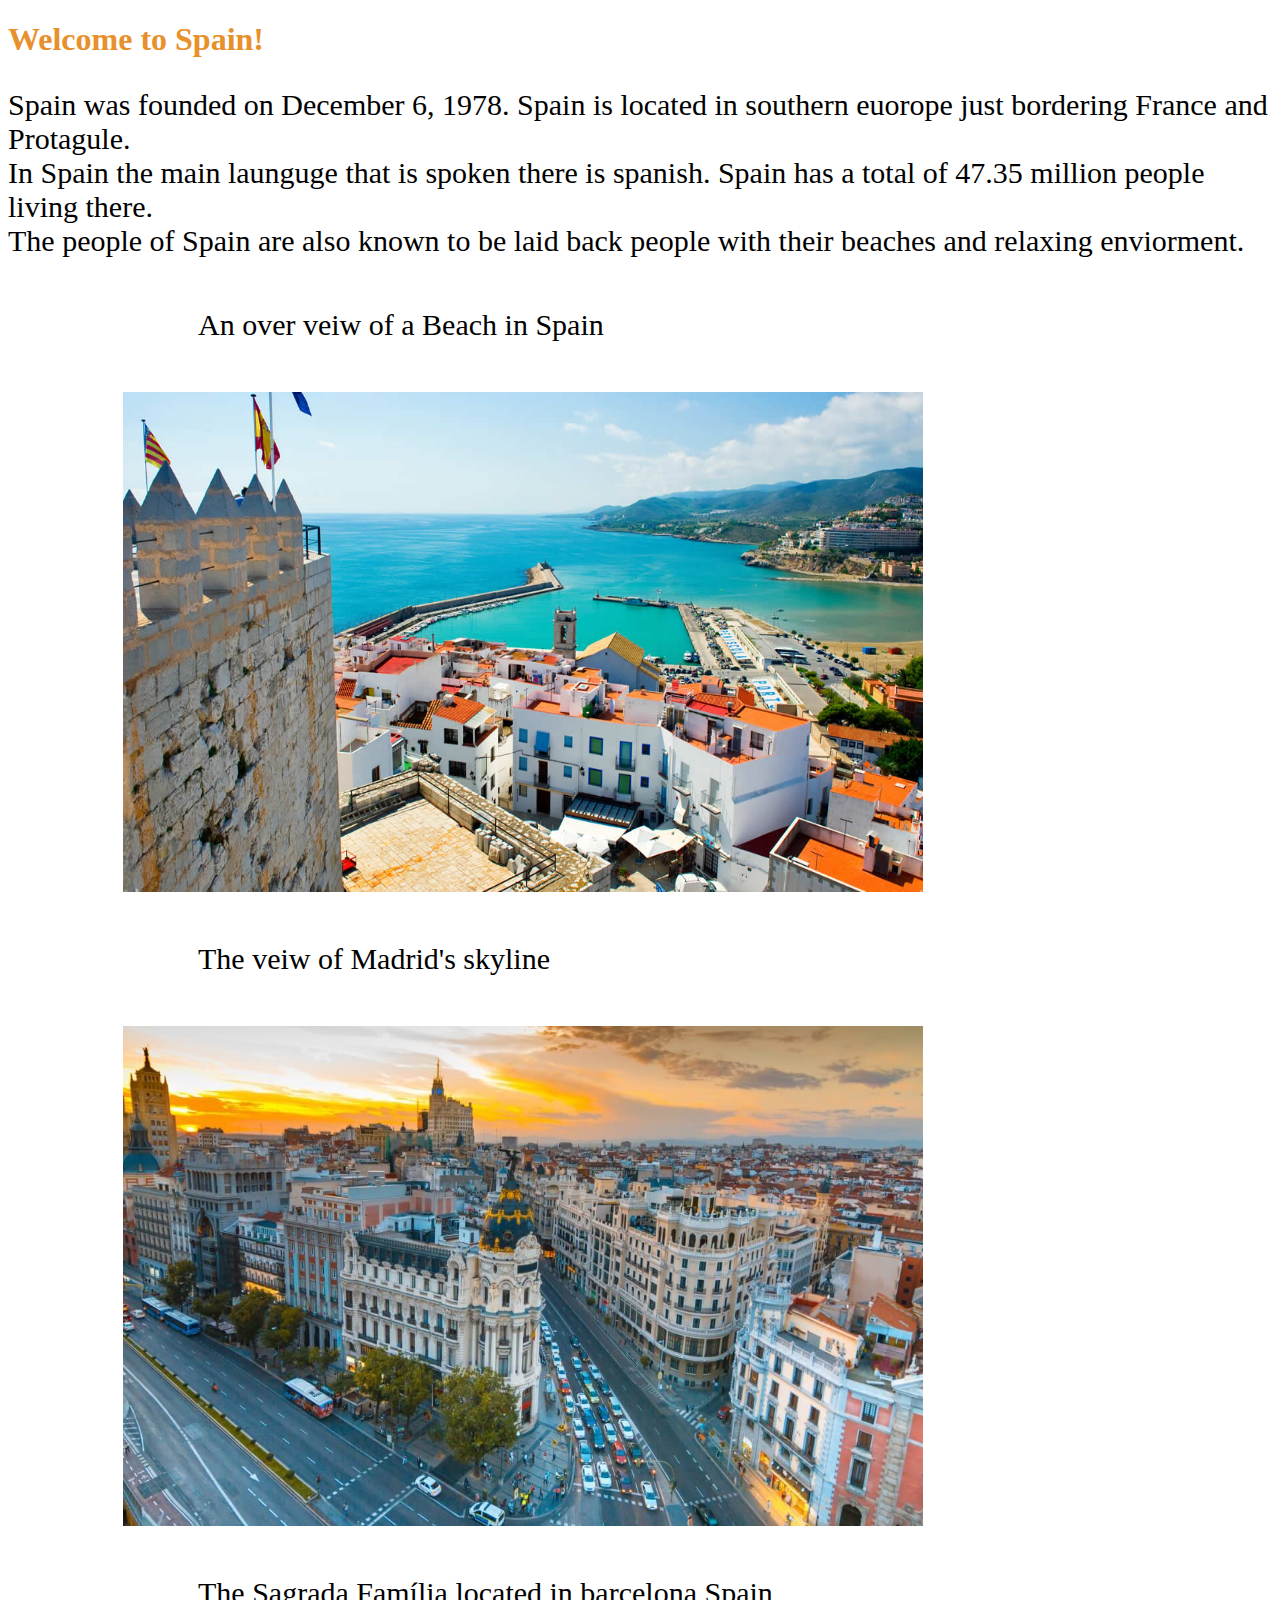
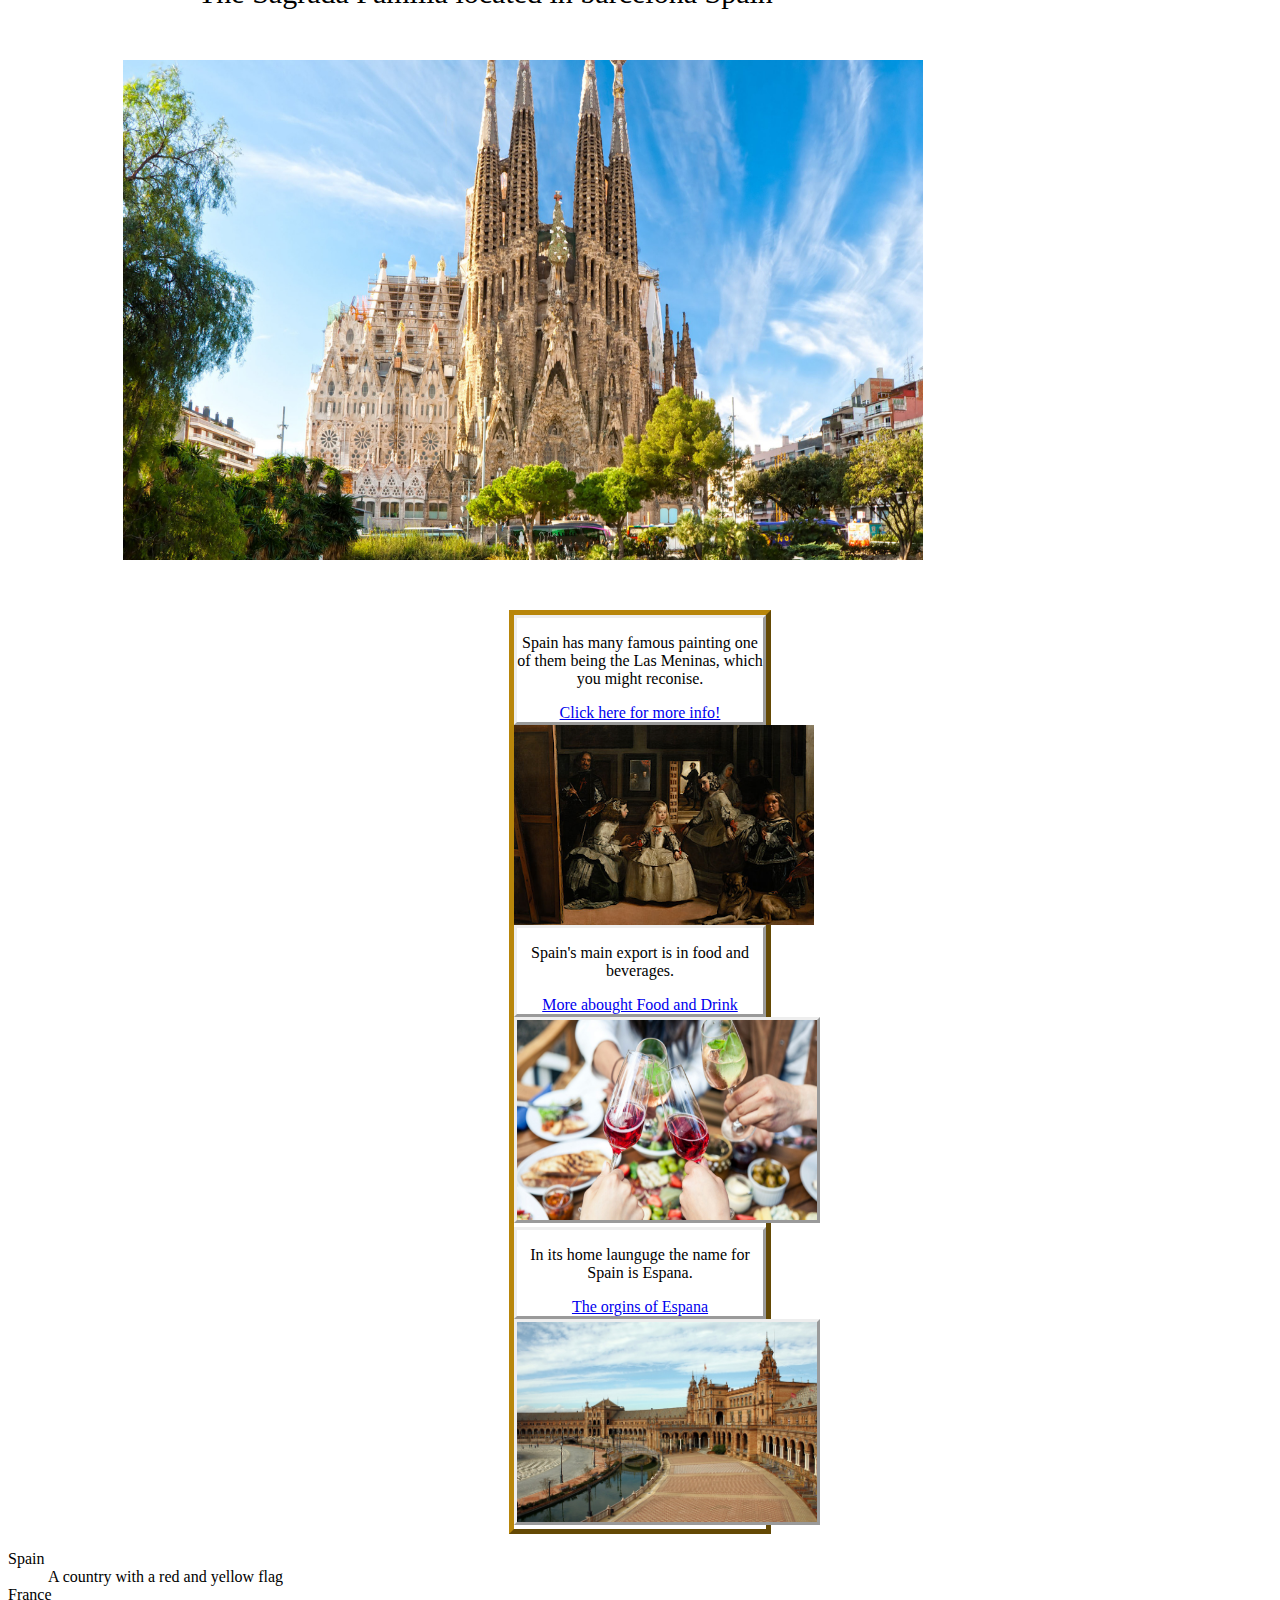
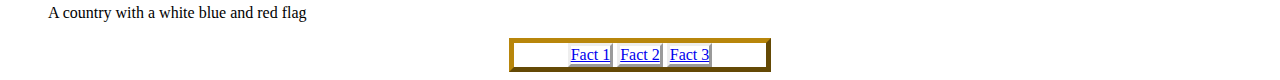
<file: index.html>
<!DOCTYPE html>

<html>

    <head>
        <title>
             Spain tore 
        </title> 

        <link rel="stylesheet" href="styles.css">

    </head>

    <body>

        <!--How Can I get to other Html pages?-->
        <!--By putting in the anchor tag you can navigate to other webpages on your website.-->

        <h1>
           Welcome to Spain!
        </h1>

        <p class=font> 
            Spain was founded on December 6, 1978. Spain is located in southern euorope just bordering France and Protagule. <br>
            In Spain the main launguge that is spoken there is spanish.
            Spain has a total of 47.35 million people living there.<br>
            The people of Spain are also known to be laid back people with their beaches and relaxing enviorment.

        </p>

        <ol> 
            <li class=font>An over veiw of a Beach in Spain</li>

            <img id=pic1 src="Images/beach.jpg" alt="Beach in Madrid">

            <li class=font>The veiw of Madrid's skyline</li>

            <img id=pic2 src="Images/Madrid-street.jpg" alt="Street in Madrid">

            <li class=font>The Sagrada Família located in barcelona Spain</li>

            <img id=pic3 src="Images/castle in Spain.jpg" alt="castle in Spain">

        </ol>

        <ul>

            <li>

                 <p> Spain has many famous painting one of them being the Las Meninas, which you might reconise. </p>
        
                 <a href="Famous paintings.html">Click here for more info! </a>
            </li>

                 <img id=Las src="Images/Las Meninas.png" alt="">
    
            <li>

                 <p>Spain's main export is in food and beverages. </p>
    
                 <a href="Launguge.html">More abought Food and Drink</a>
            </li>

            <li>

                <img src="Images/Spanish-drinks-2-1920x1080.jpg" alt="Popular Drinks and food">

            </li>

            <li>
                 <p>In its home launguge the name for Spain is Espana.</p>
    
                <a href="Espana.html">The orgins of Espana</a>
            </li>

            <li>

                <img src="Images/Espana.jpg" alt="">
                
            </li>

        </ul>


        <dl>
            <dt>Spain</dt>
            <dd>A country with a red and yellow flag</dd>
            <dt>France</dt>
            <dd>A country with a white blue and red flag</dd>
        </dl>

        <ul>

            <li> 
                <a href="Famous paintings.html">Fact 1 </a>
            </li>

            <li> 
                <a href="Launguge.html">Fact 2</a>
            </li>

            <li> 
                <a href="Espana.html">Fact 3</a>
            </li>

        </ul>
        
    </body>

</html>
</file>
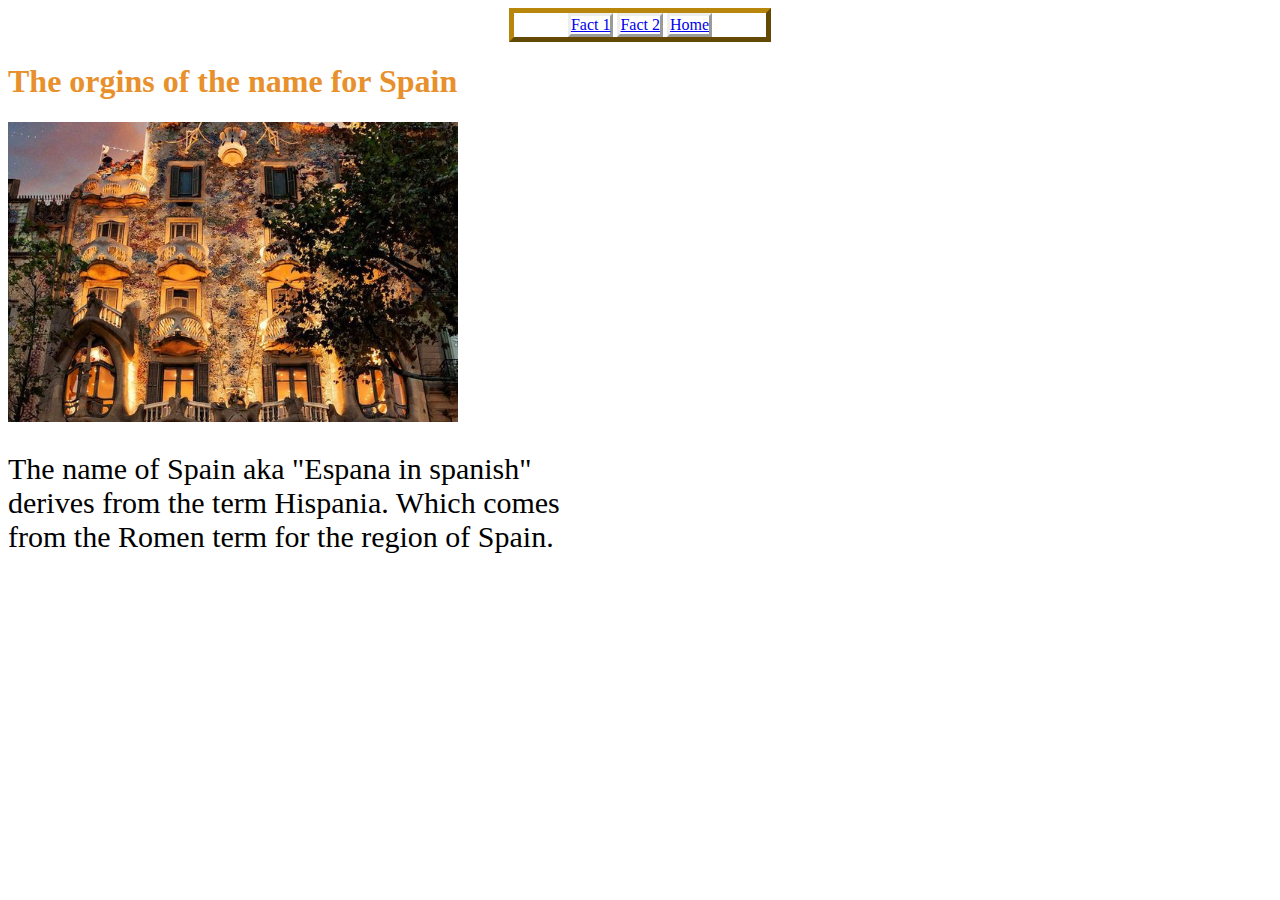
<file: Espana.html>
<!DOCTYPE html>

    <html>

        <head>
           
            <title>
                Spain tore info
           </title> 
   
           <link rel="stylesheet" href="styles.css">

        </head>

        <body>

            <ul>

                <li> 
                    <a href="Famous paintings.html"> Fact 1 </a>
                </li>
    
                <li> 
                    <a href="Launguge.html">Fact 2</a>
                </li>
    
                <li> 
                    <a href="index.html"> Home </a>
                </li>
    
            </ul>

            <h1>
                The orgins of the name for Spain
            </h1>

            <img  class=factp src="Images/Spain night building.jpg">
        
            <p class="font">
               The name of Spain aka "Espana in spanish"<br> 
               derives from the term Hispania. Which comes <br>
               from the Romen term for the region of Spain.
            </p>



        </body>
    </html>
</file>
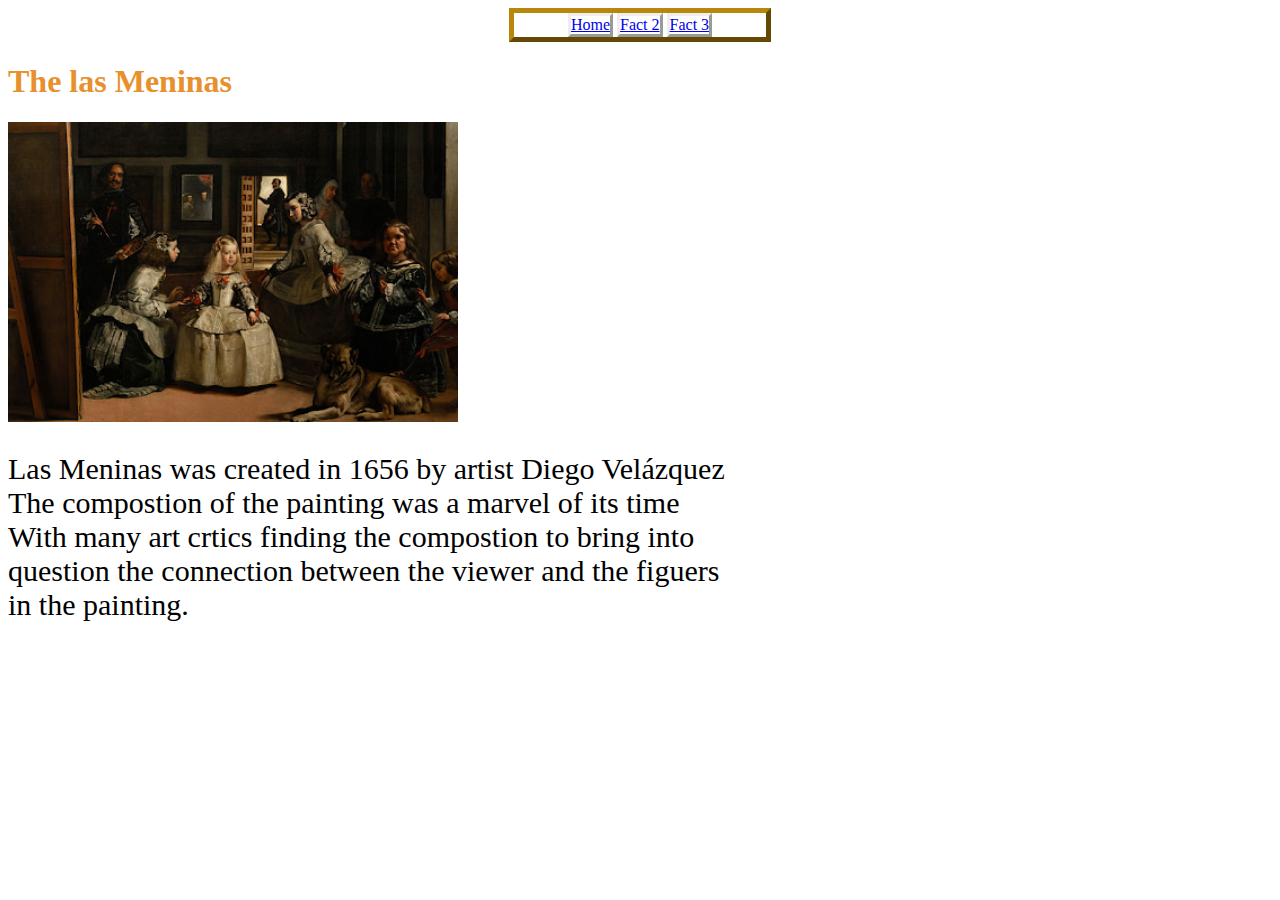
<file: Famous paintings.html>
<!DOCTYPE html>

    <html>

        <head>
           
            <title>
                Spain tore info
           </title> 
   
           <link rel="stylesheet" href="styles.css">

        </head>

        <body>

            <ul>

                <li> 
                    <a href="index.html"> Home </a>
                </li>
    
                <li> 
                    <a href="Launguge.html">Fact 2</a>
                </li>
    
                <li> 
                    <a href="Espana.html">Fact 3</a>
                </li>
    
            </ul>

            <h1>
                The las Meninas 
            </h1>

            <img class=factp src="Images/Las Meninas.png">
        
            <p class="font">
                Las Meninas was created in 1656 by artist Diego Velázquez<br>
                The compostion of the painting was a marvel of its time<br> 
                With many art crtics finding the compostion to bring into<br>
                question the connection between the viewer and the figuers<br>
                in the painting.
            </p>



        </body>
    </html>
</file>
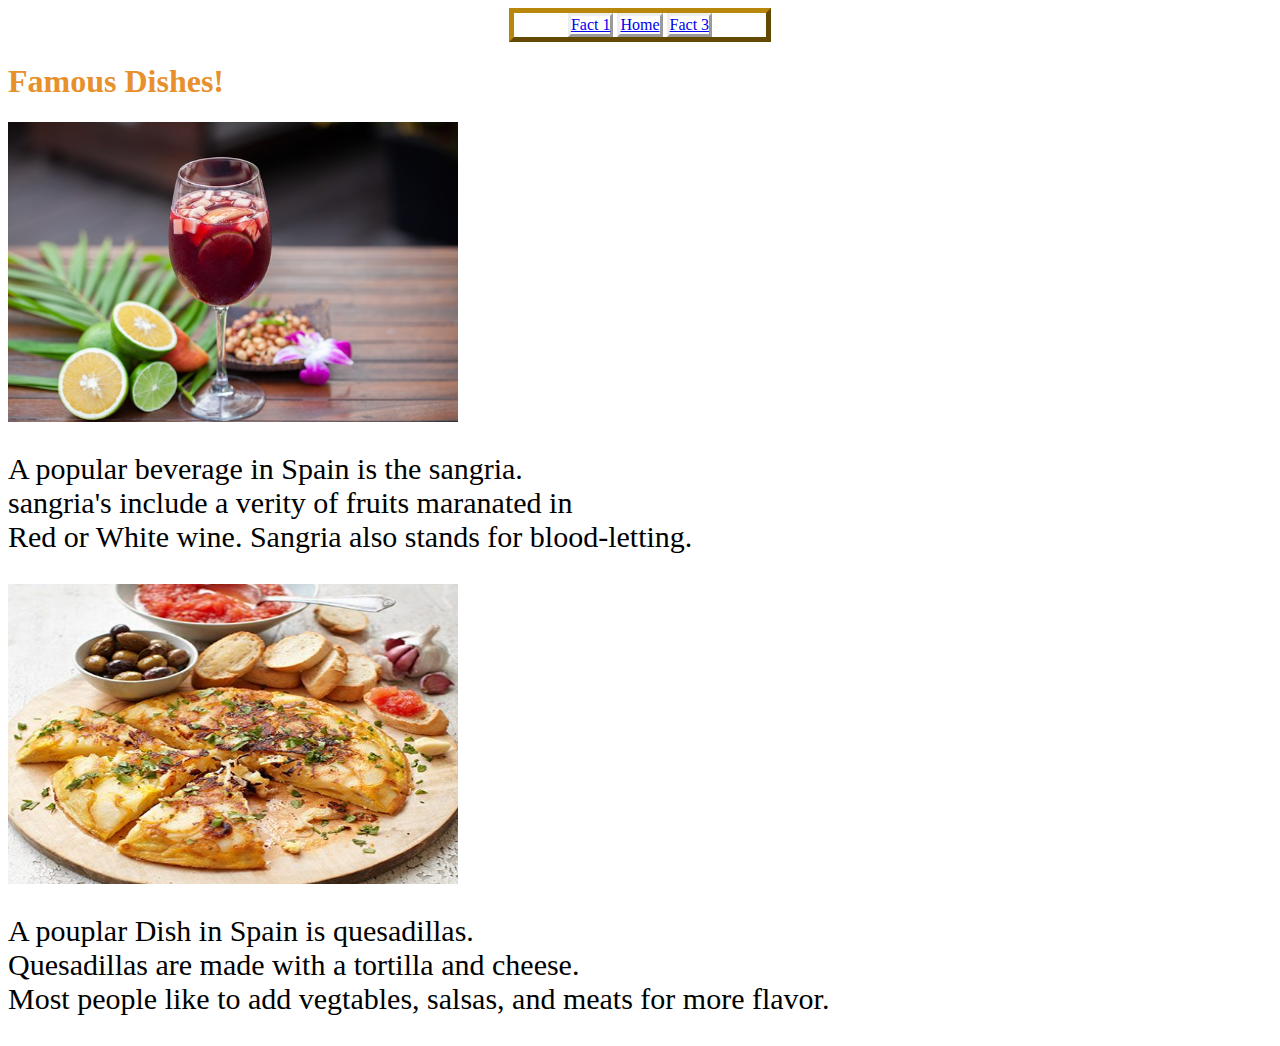
<file: Launguge.html>
<!DOCTYPE html>

    <html>

        <head>
           
            <title>
                Spain tore info
           </title> 
   
           <link rel="stylesheet" href="styles.css">

        </head>

        <body>

            <ul>

                <li> 
                    <a href="Famous paintings.html"> Fact 1 </a>
                </li>

                <li> 
                    <a href="index.html"> Home </a>
                </li>
    
                <li> 
                    <a href="Espana.html">Fact 3</a>
                </li>
    
            </ul>

            <h1>
                Famous Dishes! 
            </h1>

            <img class=Food src="Images/Cocktail.jpg">
        
            <p class="font">  
                 A popular beverage in Spain is the sangria. <br>
                sangria's include a verity of fruits maranated in <br>
                Red or White wine. Sangria also stands for blood-letting.
            </p>

            <img class=Food src="Images/pan.jpg">

            <p class="font">
                 A pouplar Dish in Spain is quesadillas. <br> Quesadillas are made with a tortilla and cheese. <br> Most people like to add vegtables, salsas, and meats for more flavor.
            </p>



        </body>
    </html>
</file>
<file: styles.css>
h1{
    color:rgb(231, 144, 44);
}

img{
    display: block;
    height: 200px; width: 300px;
}

/*How do I select for children of specific elements?*/

ul{
    border:darkgoldenrod 5px outset;
    width: 20%;
    margin: auto;
    padding: 0px;
    text-align: center;
    list-style: none;
}

ul li{
    border: outset;
    display: inline-block;
}

ul.Pictures{}

.showoff{
    margin: auto;
}

#pic1{
    margin-left: 75px;
    margin-top: 50px;
    margin-bottom: 50px;
    height: 500px; width: 800px;
}

#pic2{
    margin-left: 75px;
    margin-top: 50px;
    margin-bottom: 50px;
    height: 500px; width: 800px;
}

#pic3{
    margin-left: 75px;
    margin-top: 50px;
    margin-bottom: 50px;
    height: 500px; width: 800px;
}

#Las{
    margin: auto; font-size: 30px;
}

ol li{
    display: block;
    margin-left: 150px;
    margin-top: 50px;
}

.font{
    font-size: 30px;
}

.Food{
    height:  300px;
    width: 450px;
}

.factp{
    height: 300px;
    width: 450px;
}
</file>
